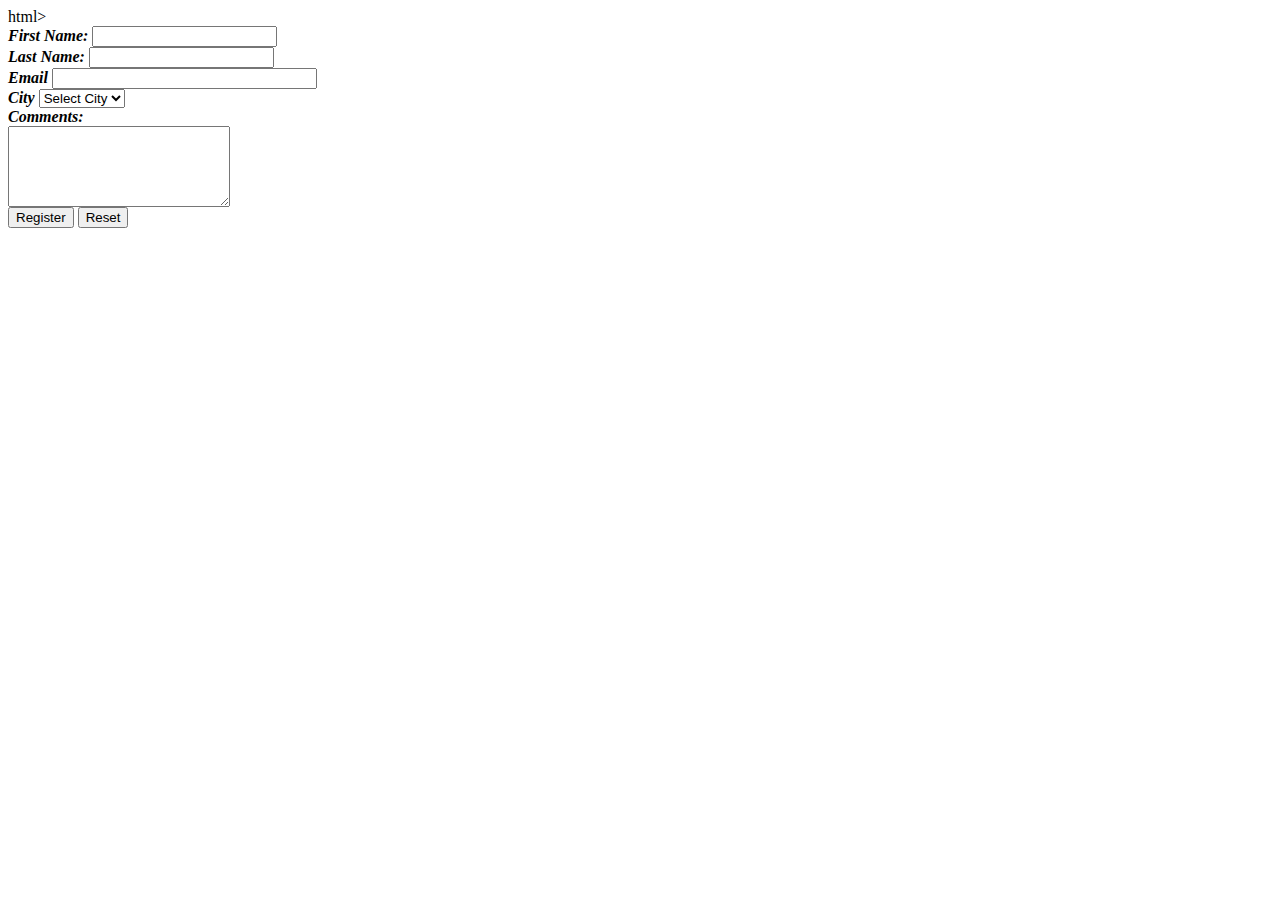
<file: form - Copy.html>
html>

<head>
<script type= "text/javascript">
function Submit_Form()

    {
    str1= document.fm.fname.value;

    if(str1.length == 0)
    {

    alert("enter first name");

    }

    str2 = document.fm.lname.value;

    if(str2.length == 0)
    {   
    alert("enter last name");
    }

    if(document.fm.city.selectedIndex == 0)
    {

    alert("select your city");

    }
    reg =/^([A-Za-z0-9_\-\.])+\@([A-Za-z0-9_\-\.])+\.([A-Za-z]{2,4})$/;

    var addr=document.fm.email.value;
    if(reg.test(addr) == false)

    {
    alert("invalid email address");
    }
    else{
        alert
    }

}



</script>
</head>



<body>
<b><i>
<form name=fm>
    First Name:
    <input type=text name=fname >
    <br>
    Last Name: 
    <input type=text name=lname >
    <br>
    
    Email
    <input type=text name=email size=30>
    <br>
    City
    <select name=city>
    <option value="">Select City</option>
    <option value="Islamabad">Islamabad</option>
    <option value="Peshawar">Peshawar</option>
    <option value="Quetta">Quetta</option>
    <option value="Lahore">Lahore</option>
    <option value="Karachi">Karachi</option>        
    </select>
    <br>
    Comments:
    <br>
    <textarea rows=5 cols=25></textarea>
    <br>
    <input type=button name=btn value=Register onclick=Submit_Form()>
    <input type=reset name=reset Value=Reset>
</form>
</body>
</html>
</file>
